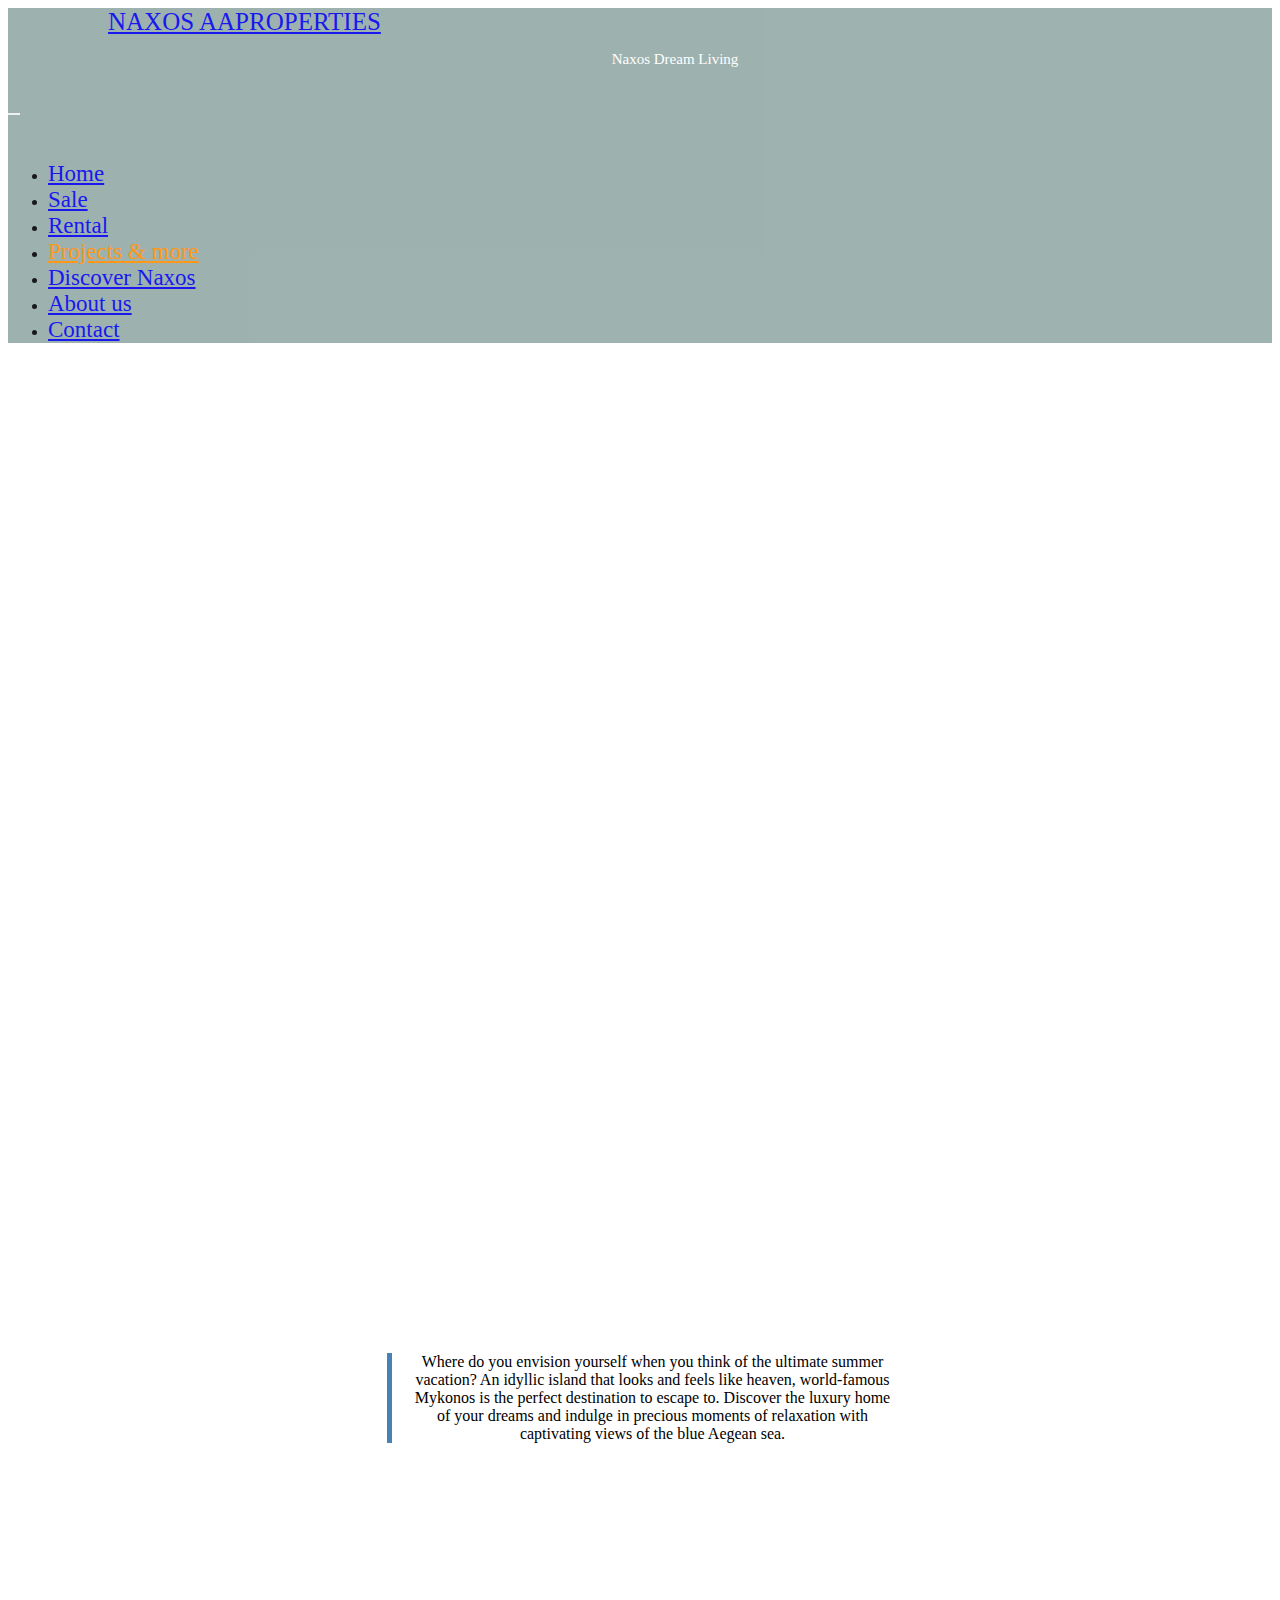
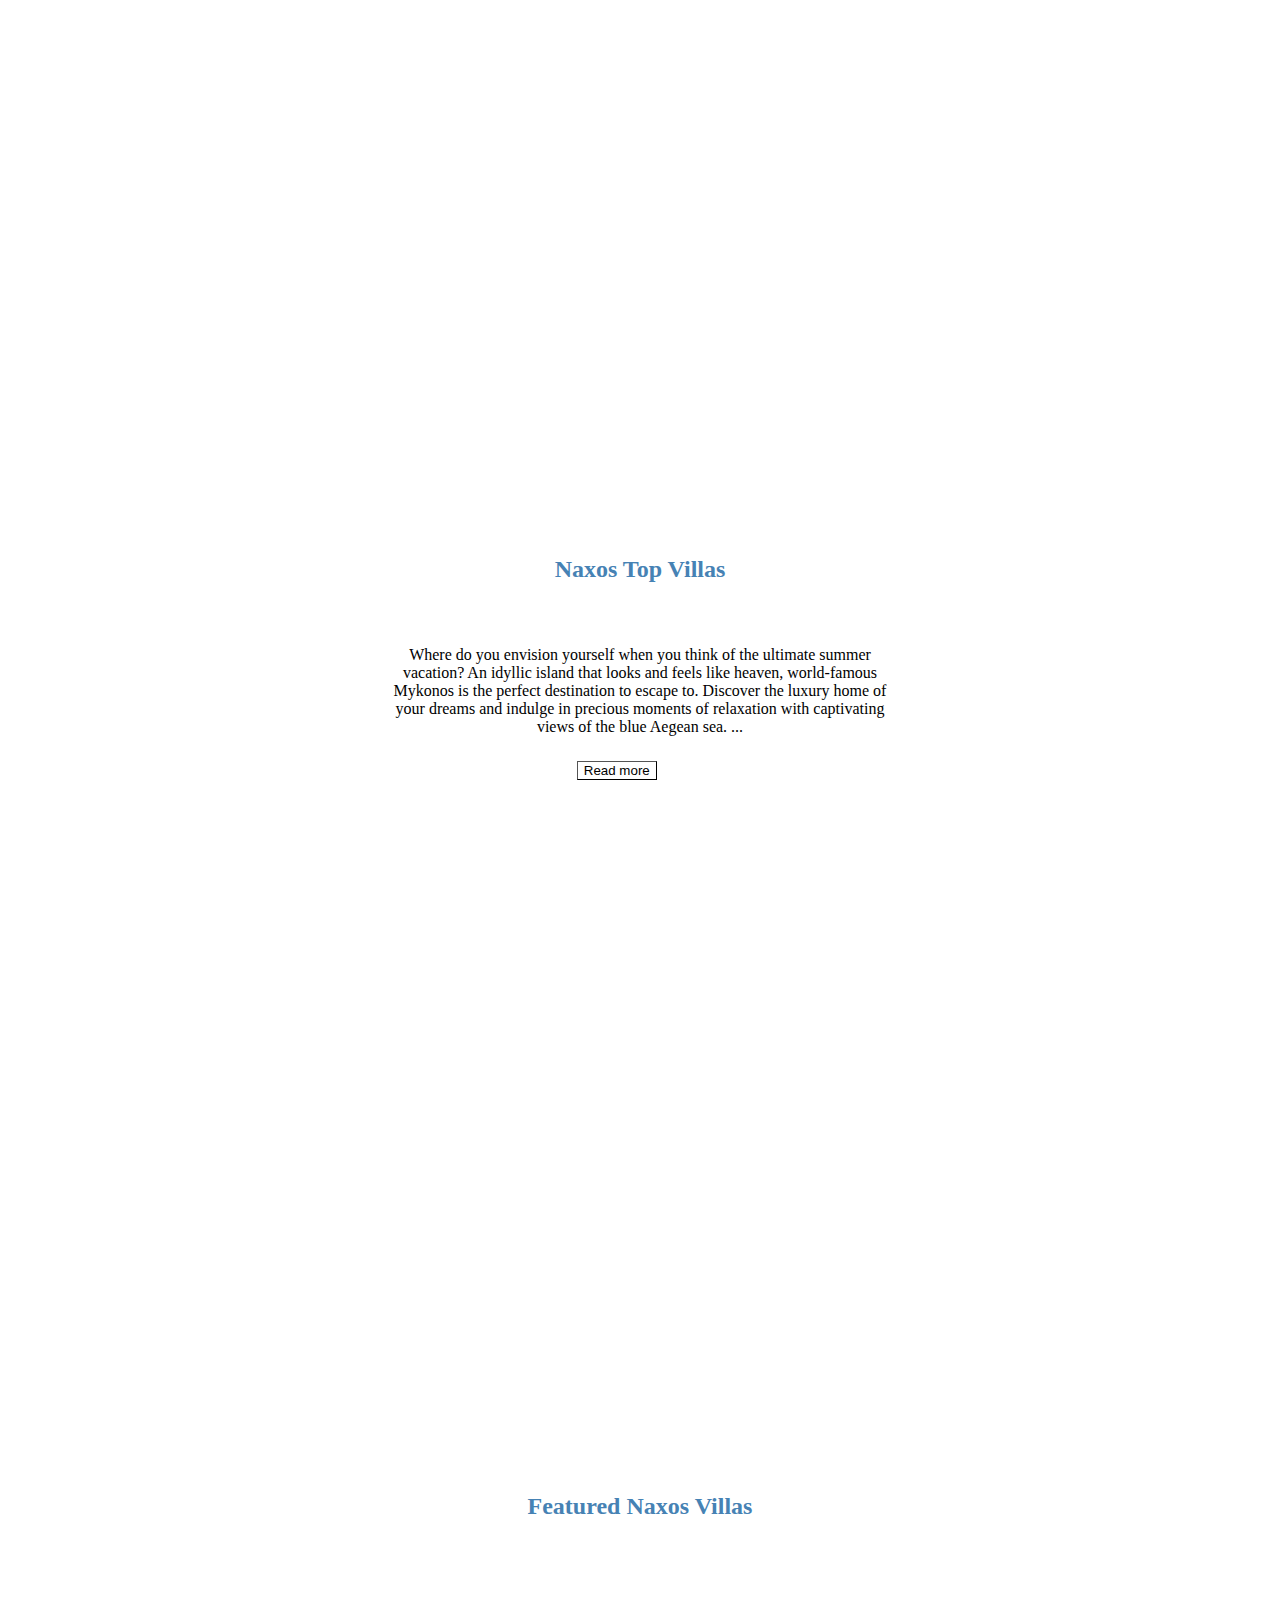
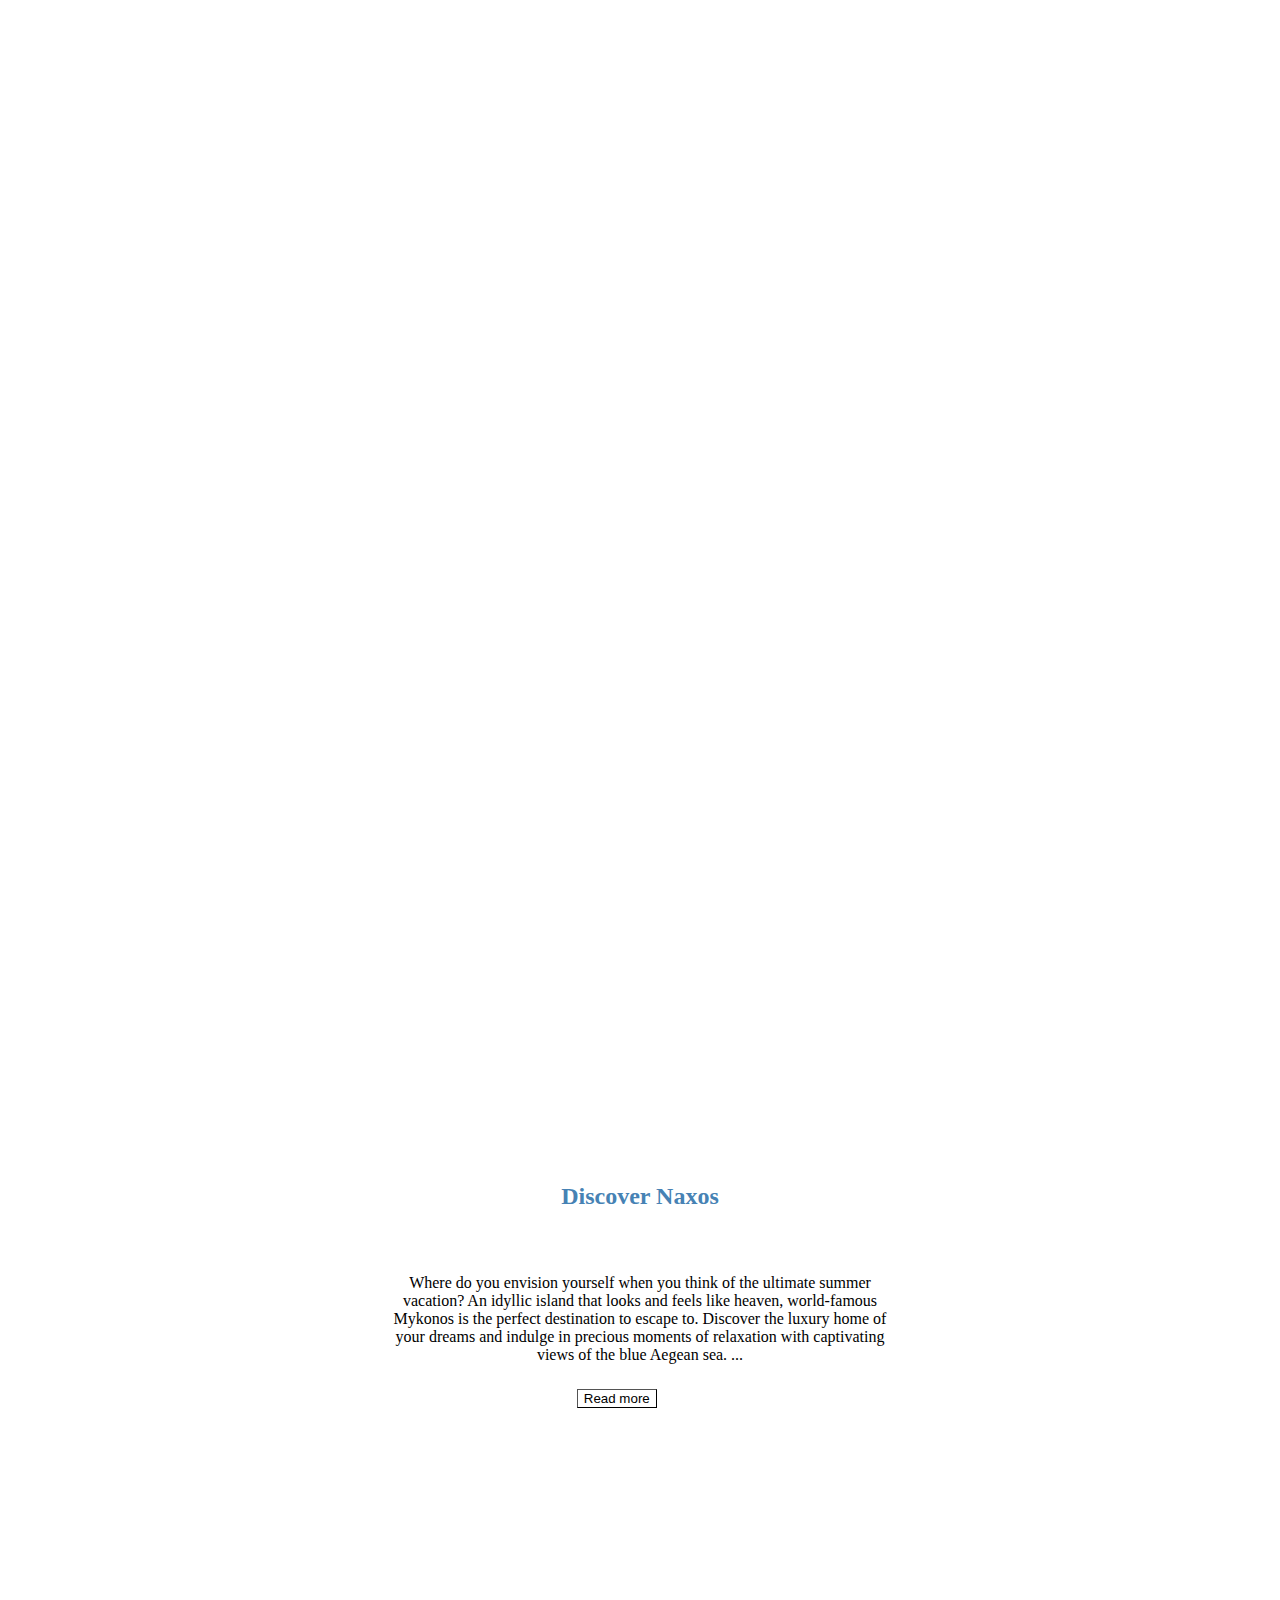
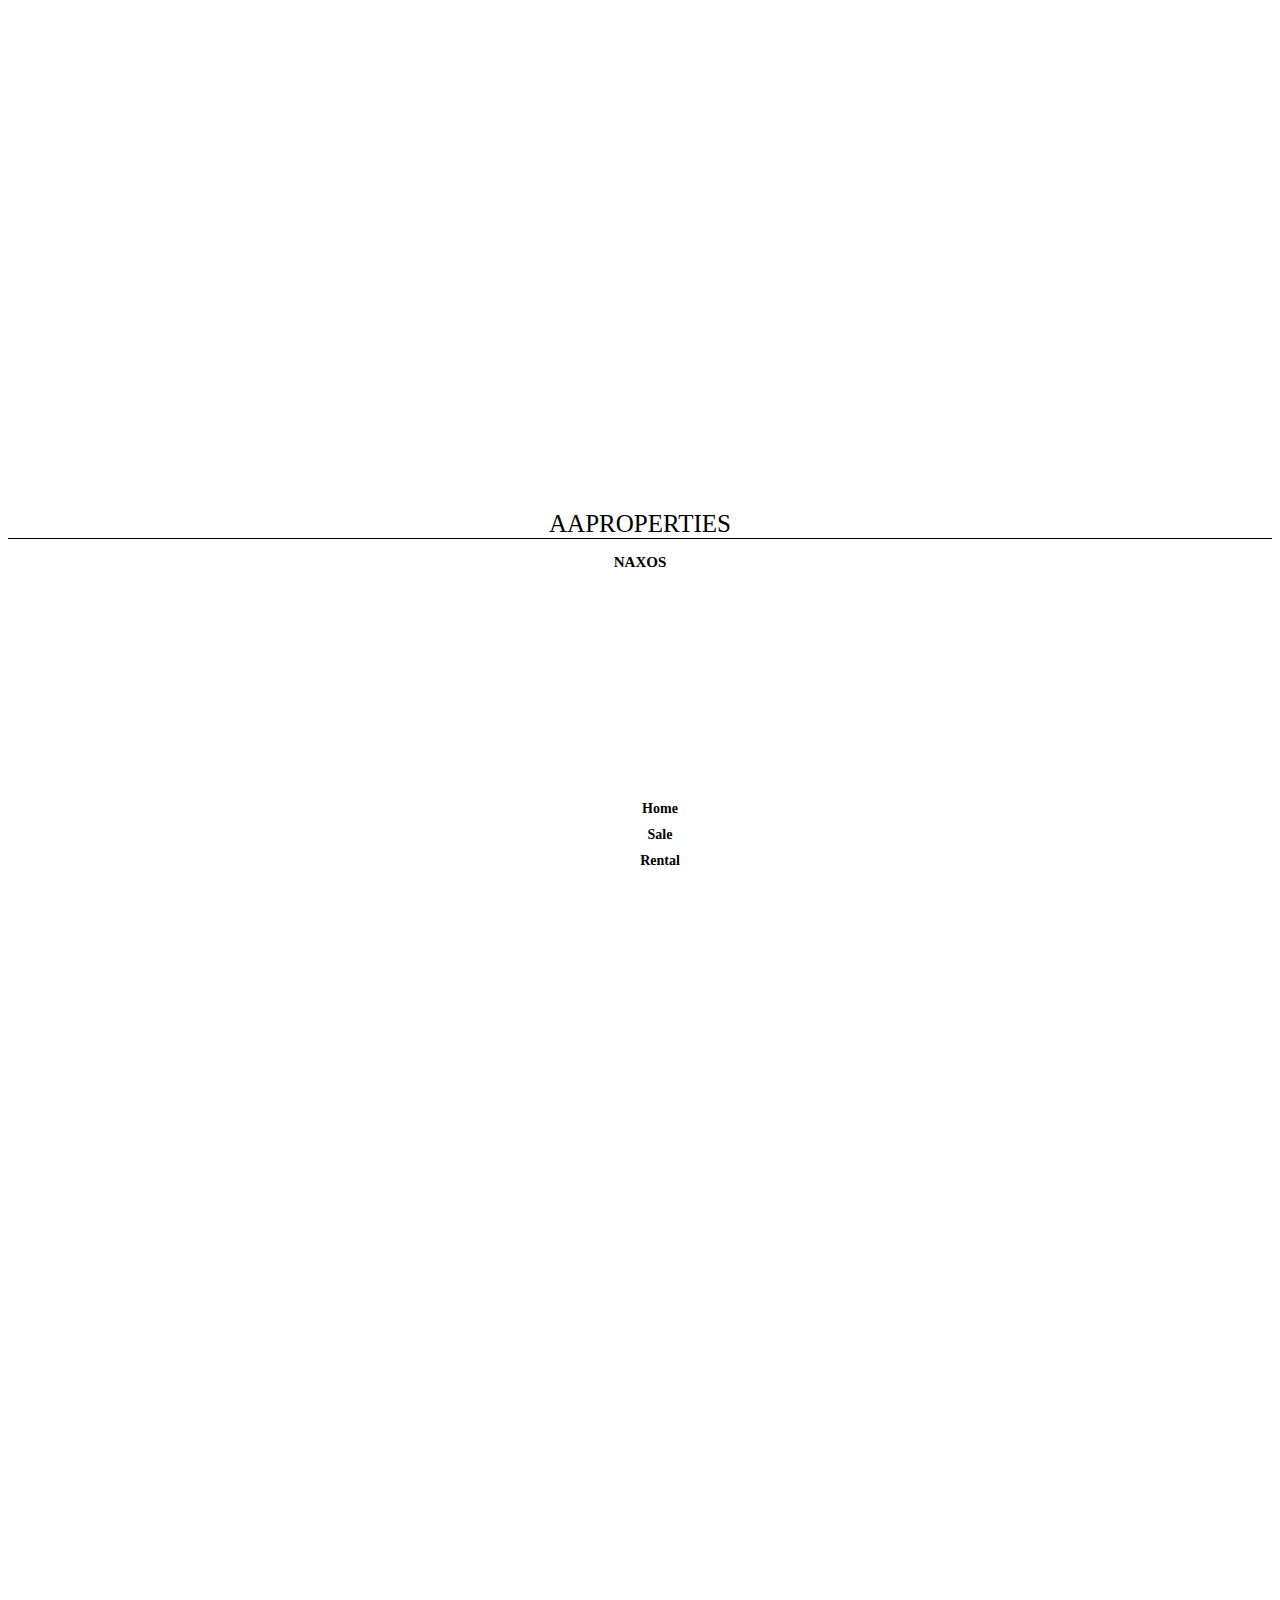
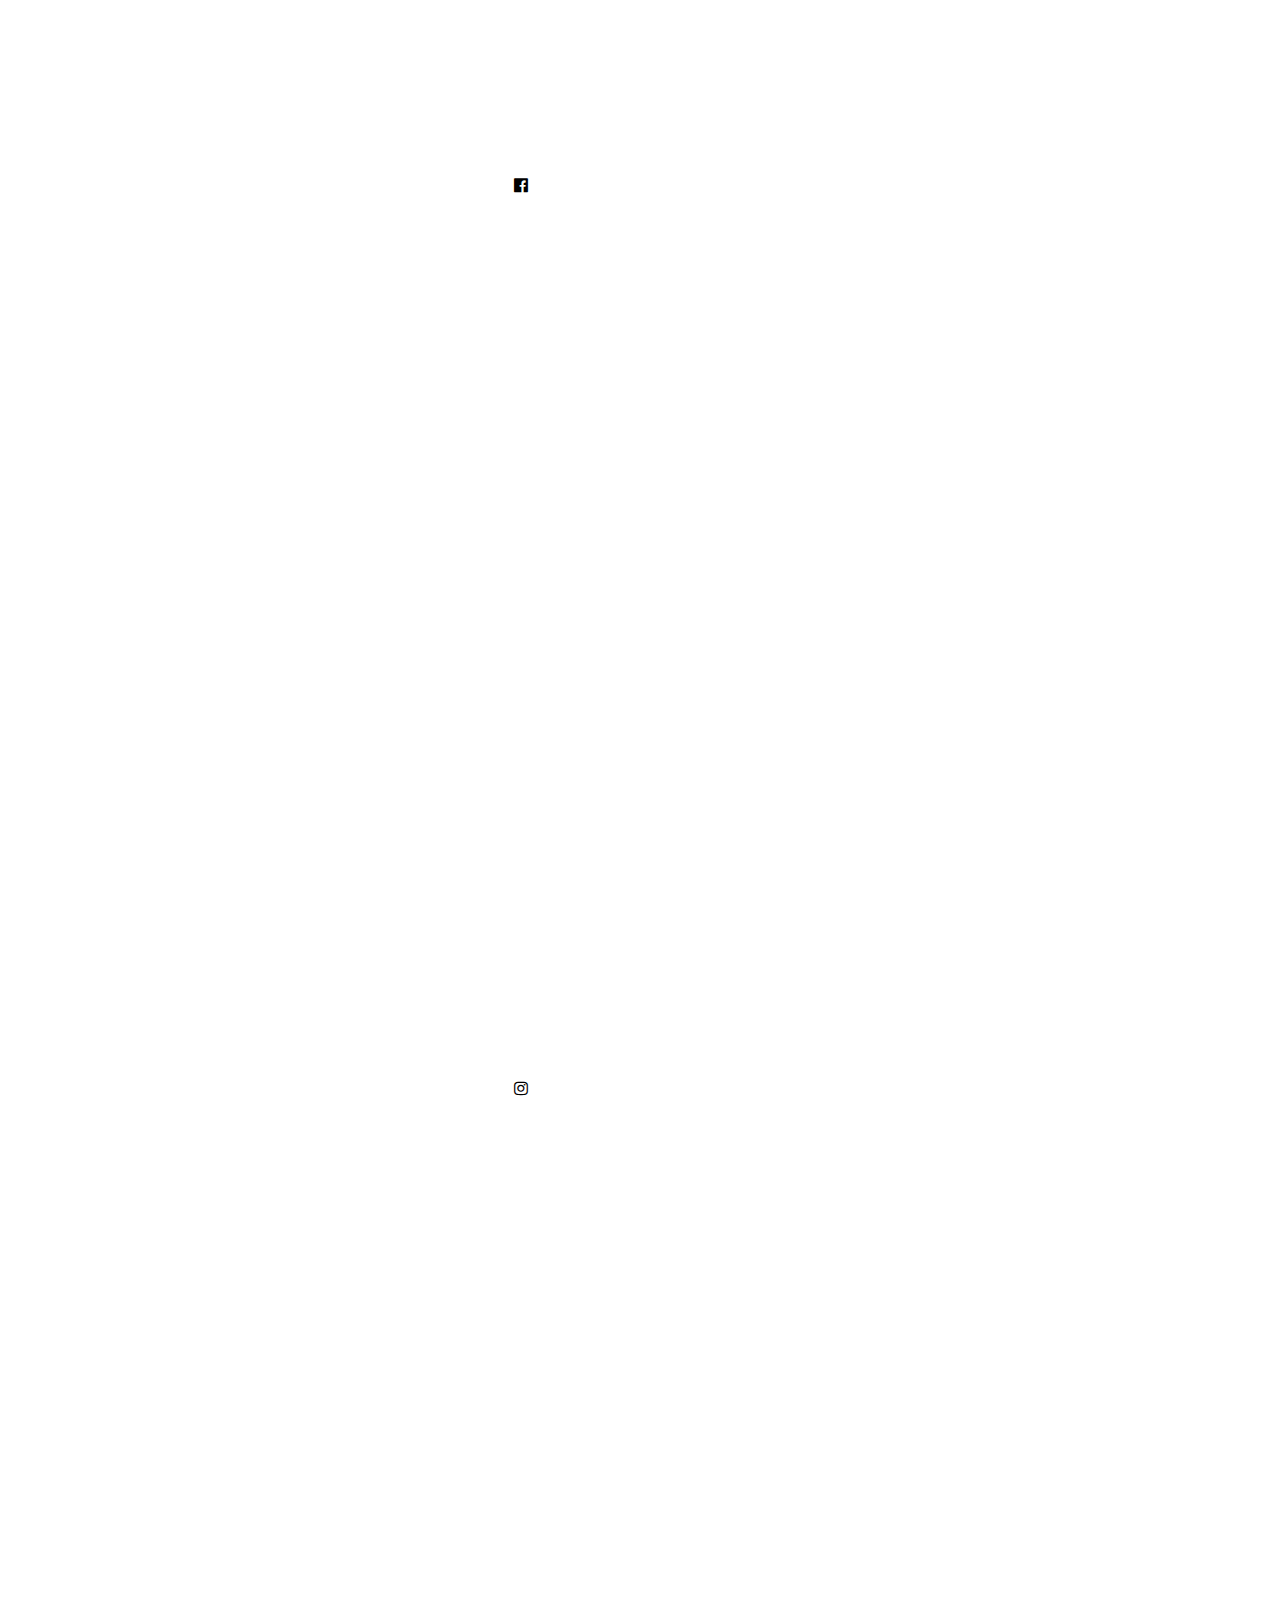
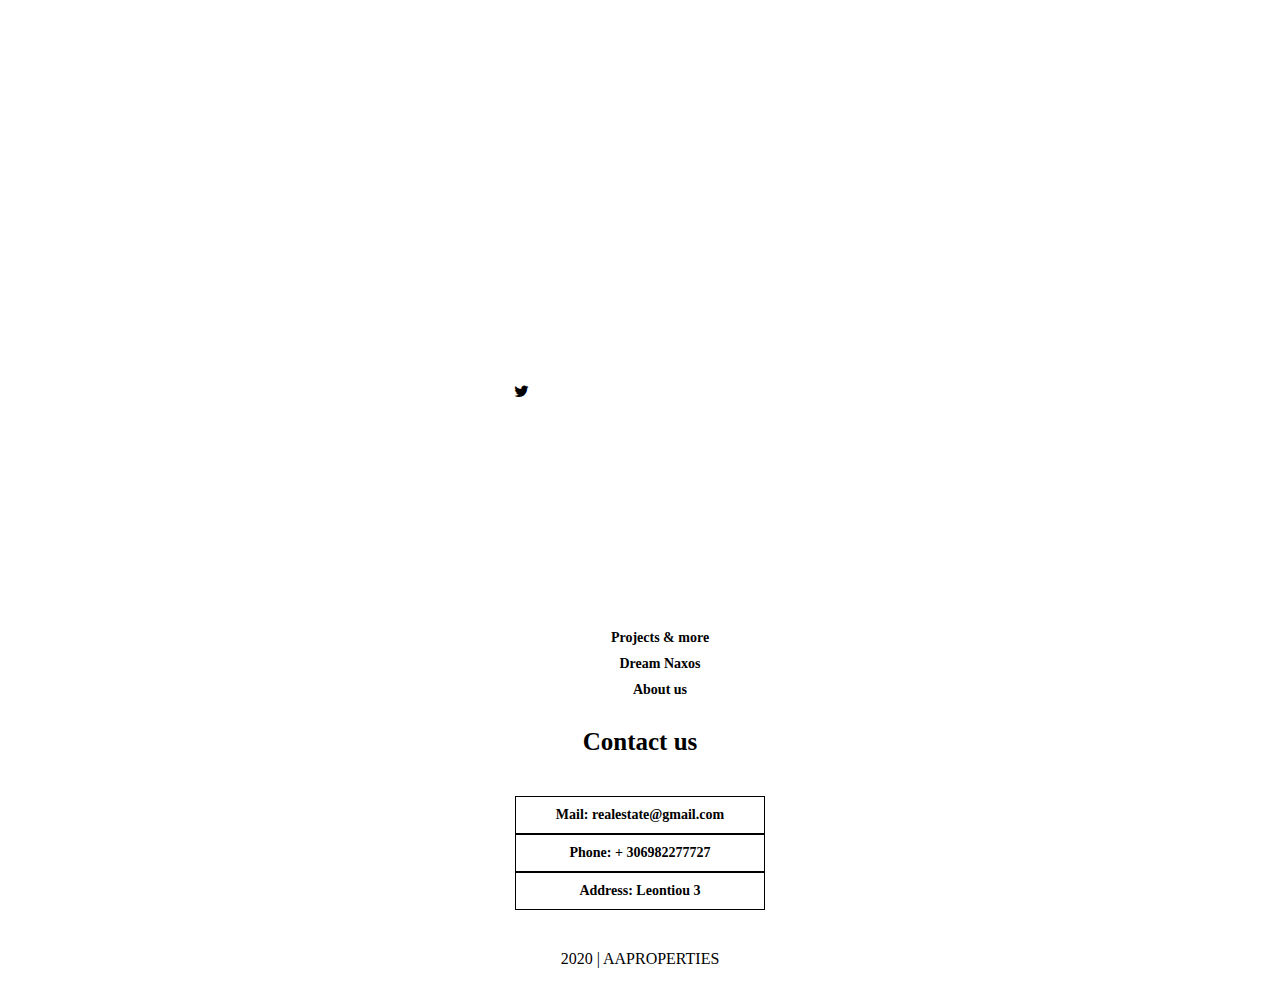
<file: index.html>
<!DOCTYPE html>
<html>
<head>
	<!-- Required meta tags -->
    <meta charset="utf-8">
    <meta name="viewport" content="width=device-width, initial-scale=1">
	<title>Naxos Real Estate</title>
	<script type="text/javascript" src="paper-full.js"></script>
	<script type="text/javascript" src="lib/jquery-3.5.1.min.js"></script>

    <!-- Fontawesome -->
    <link rel="stylesheet" href="https://cdnjs.cloudflare.com/ajax/libs/font-awesome/4.6.3/css/font-awesome.min.css">
    

	<!-- Bootstrap CSS -->
    <link rel="stylesheet" href="https://stackpath.bootstrapcdn.com/bootstrap/4.1.3/css/bootstrap.min.css" integrity="sha384-MCw98/SFnGE8fJT3GXwEOngsV7Zt27NXFoaoApmYm81iuXoPkFOJwJ8ERdknLPMO" crossorigin="anonymous">

    <!-- Custom CSS -->
	<link rel="stylesheet" type="text/css" href="index.css">

	
	
</head>
<body>


<nav id="mainNavbar" class="navbar navbar-dark fixed-top">
    <div>
        <a href="#home" class="navbar-brand">NAXOS AAPROPERTIES</a>
        <p class="dream">Naxos Dream Living</p>
    </div>
    <button type="button" class="navbar-toggler" data-toggle="collapse" data-target="#navLinks" aria-label="Toggle navigation">
        <span class="navbar-toggler-icon"></span>
    </button>
    <div class="collapse navbar-collapse" id="navLinks">
        <ul class="navbar-nav text-center">
            <li class="nav-item">
                <a href="#" class="nav-link">Home</a>
            </li>
            <li class="nav-item">
                <a href="#sale" class="nav-link">Sale</a>
            </li>
            <li class="nav-item">
                <a href="#rental" class="nav-link">Rental</a>
            </li>
            <li class="nav-item">
                <a href="gallery.html" class="nav-link Orange">Projects & more</a>
            </li>
            <li class="nav-item">
                <a href="#discover" class="nav-link">Discover Naxos</a>
            </li>
            <li class="nav-item">
                <a href="aboutus.html" class="nav-link">About us</a>
            </li>
            <li class="nav-item">
                <a href="#contact" class="nav-link">Contact</a>
            </li>
        </ul>
    </div>
</nav>

<section id="home"></section>

<div class="movebg">
    <h1>Naxos Villas Specialist</h1>
</div>

<div class="first">
    <p id="txtleft">Where do you envision yourself when you think of the ultimate summer vacation? An idyllic island that looks and feels like heaven, world-famous Mykonos is the perfect destination to escape to. Discover the luxury home of your dreams and indulge in precious moments of relaxation with captivating views of the blue Aegean sea.</p>
    <div class="parallax"></div>
    <section id="sale">
        <br>
        <br>
    </section>
    <h2 id="txtblue">Naxos Top Villas</h2>
    
    <p id="txt">Where do you envision yourself when you think of the ultimate summer vacation? An idyllic island that looks and feels like heaven, world-famous Mykonos is the perfect destination to escape to. Discover the luxury home of your dreams and indulge in precious moments of relaxation with captivating views of the blue Aegean sea.<span id="dots1"> ... </span><span id="more1">Lorem ipsum dolor sit amet consectetur adipisicing elit. Neque, iste molestiae beatae, maiores deserunt in voluptatibus aspernatur architecto excepturi delectus soluta? Ipsa, deleniti dolorem hic consequatur repellat eveniet quidem.Lorem ipsum dolor sit amet consectetur adipisicing elit. Neque, iste molestiae beatae, maiores deserunt in voluptatibus aspernatur architecto excepturi delectus soluta? Ipsa, deleniti dolorem hic consequatur repellat eveniet quidem.</span></p>

    <button onclick="click1()" id="myBtn">Read more</button>

    <div class="parallax2"></div>


    <section id="rental">
        <br>
        <br>
    </section>

    <h2 id="txtblue">Featured Naxos Villas</h2>
    

    <div class="wrapper">
        <div class="parent" onclick="">
            <div class="child bg-one">
                <a href="#">Mikri Vigla</a>
            </div>
        </div>

        <div class="parent right" onclick="">
            <div class="child bg-two">
                <a href="#">Kastraki</a>
            </div>
        </div>

        <div class="parent" onclick="">
            <div class="child bg-three">
                <a href="#">Orkos</a>
            </div>
        </div>

        <div class="parent right" onclick="">
            <div class="child bg-four">
                <a href="#">Plaka</a>
            </div>
        </div>

        <div class="parent" onclick="">
            <div class="child bg-five">
                <a href="#">Chora</a>
            </div>
        </div>

        <div class="parent right" onclick="">
            <div class="child bg-six">
                <a href="#">Apeiranthos</a>
            </div>
        </div>
    </div>
</div>




<div class="second">
    <section id="discover">
        <h2 id="txtblue">Discover Naxos</h2>
    </section>
    
    
    <p id="txt">Where do you envision yourself when you think of the ultimate summer vacation? An idyllic island that looks and feels like heaven, world-famous Mykonos is the perfect destination to escape to. Discover the luxury home of your dreams and indulge in precious moments of relaxation with captivating views of the blue Aegean sea.<span id="dots2"> ... </span><span id="more2">Lorem ipsum dolor sit amet consectetur adipisicing elit. Neque, iste molestiae beatae, maiores deserunt in voluptatibus aspernatur architecto excepturi delectus soluta? Ipsa, deleniti dolorem hic consequatur repellat eveniet quidem.Lorem ipsum dolor sit amet consectetur adipisicing elit. Neque, iste molestiae beatae, maiores deserunt in voluptatibus aspernatur architecto excepturi delectus soluta? Ipsa, deleniti dolorem hic consequatur repellat eveniet quidem.</span></p>
        
    <button onclick="click2()" id="Btn2">Read more</button>
            
    <div class="parallax3"></div>
        
</div>


<div class="footer" id="contact">
    <p id="footertitle">AAPROPERTIES</p>
    <p id="footernaxos">NAXOS</p>
    <div class="container-fluid">
        <div class="row border justify-content-around">
            <div class="col-sm-3">
                <ul>
                    <li>Home</li>
                    <li>Sale</li>
                    <li>Rental</li>
                </ul>
            </div>
            <div class="col-sm-1">
                <i href="" class="fa fa-facebook-official"></i>
            </div>
            <div class="col-sm-1">
                <i href="" class="fa fa-instagram"></i>
            </div>
            <div class="col-sm-1">
                <i href="" class="fa fa-twitter"></i> 
            </div>
            <div class="col-sm-3">
                <ul>
                    <li>Projects & more</li>
                    <li>Dream Naxos</li>
                    <li>About us</li>
                </ul>
            </div>
        </div>

        

    </div>




</div>

<div class="boxes">
    <h4>Contact us</h4>

    <p> Mail:    realestate@gmail.com</p>
    <p> Phone:   + 306982277727</p>
    <p> Address: Leontiou 3 </p>  


    <div class="finale">2020 | AAPROPERTIES</div> 
</div>







<script type="text/javascript" src="index.js"></script>
<script src="https://cdnjs.cloudflare.com/ajax/libs/popper.js/1.14.3/umd/popper.min.js" integrity="sha384-ZMP7rVo3mIykV+2+9J3UJ46jBk0WLaUAdn689aCwoqbBJiSnjAK/l8WvCWPIPm49" crossorigin="anonymous"></script>
<script src="https://stackpath.bootstrapcdn.com/bootstrap/4.1.3/js/bootstrap.min.js" integrity="sha384-ChfqqxuZUCnJSK3+MXmPNIyE6ZbWh2IMqE241rYiqJxyMiZ6OW/JmZQ5stwEULTy" crossorigin="anonymous"></script>


    
</body>
</html>
</file>
<file: index.css>
body {
	background: white;
	background-size: auto;
	color: black;
}

#mainNavbar .navbar-brand{
	margin-left: 100px;
	font-size: 25px;
	font-family: "Avenir";
}

#mainNavbar .dream {
	margin-left: 70px;
	color: white;
	text-align: center;
	font-size: 15px;
	font-weight: 300;
}


#mainNavbar .Orange {
	color: darkorange;
}

#mainNavbar .navbar-toggler{
	margin-top: 30px;
	margin-bottom: 30px;
	margin-right: 100px;
	border: none;
}

#mainNavbar {
	background-color: rgb(147, 170, 166);
	opacity: 0.9;
}

#mainNavbar .navbar-nav .nav-link {
	font-size: 23px;
	padding-bottom: 28px;
	font-family: "Avenir";
}

.first #txtleft {
	margin: 7% 30%;
	text-align: center;
	border-left: 5px solid steelblue;
	padding-left: 20px;
}

.first #txt {
	margin-top: 4%;
	margin-bottom: 2%;
	margin-left: 30%;
	margin-right: 30%;
	text-align: center;
}

.first #txtblue {
	margin-top: 7%;
	margin-bottom: 5%;
	margin-left: 30%;
	margin-right: 30%;
	text-align: center;
	font-family: "Avenir";
	color: steelblue;
}

.second #txtblue {
	margin-top: 550px;
	padding-top: 550px;
	margin-bottom: 5%;
	margin-left: 30%;
	margin-right: 30%;
	text-align: center;
	font-family: "Avenir";
	color: steelblue;
}

.second #txt {
	margin-top: 4%;
	margin-bottom: 2%;
	margin-left: 30%;
	margin-right: 30%;
	text-align: center;
}

.parallax {
  /* The image used */
  background-image: url("https://images.dwell.com/photos/6165276142929289216/6504853140940161024/large.jpg");

  /* Set a specific height */
  min-height: 500px; 

  /* Create the parallax scrolling effect */
  background-attachment: fixed;
  background-position: center;
  background-repeat: no-repeat;
  background-size: cover;
}

.parallax2 {
  /* The image used */
  background-image: url("https://i.pinimg.com/originals/14/69/9e/14699e3f61aaa977ac10c5cb5ea94795.jpg");

  /* Set a specific height */
  min-height: 500px; 

  /* Create the parallax scrolling effect */
  background-attachment: fixed;
  background-position: center;
  background-repeat: no-repeat;
  background-size: 70% 100%;
}

.parallax3 {
  /* The image used */
  background-image: url("https://www.greeka.com/photos/cyclades/naxos/beaches/hero/naxos-beaches-1-1280.jpg");

  /* Set a specific height */
  min-height: 500px; 

  /* Create the parallax scrolling effect */
  background-attachment: fixed;
  background-position: center;
  background-repeat: no-repeat;
  background-size: cover;
}


#more1 {display: none;}
#more2 {display: none;}

#myBtn {
	background-color: white;
	color: black;
	border-color: black;
	border-width: thin;
	margin-left: 45%;
	margin-bottom: 7%;
}

#Btn2 {
	background-color: white;
	color: black;
	border-color: black;
	border-width: thin;
	margin-left: 45%;
	margin-bottom: 7%;
}


.movebg {
  height: 100vh;
  background-image: url(https://i.pinimg.com/originals/57/ea/07/57ea07b8f8878d0be55bd3b790a01d7c.jpg);
  background-size: 110% 110%;
  background-position: center center;
  animation: shrink 10s infinite alternate;
}

.movebg h1 {
	color:white;
	text-align: center;
	padding-top: 25%;
	font-family: "Avenir";
}

@media (max-width: 800px) {
    .movebg h1 {
        font-weight: 100;
        font-size: 20px;
        padding-top: 250px;
    }

    .movebg {
    	background-size: 150% 150%;
    }

    #mainNavbar .navbar-brand {
    	font-size: 17px;
    	margin-left: 0;
    }

    #mainNavbar .dream {
    	display: none;
	
    }

    #mainNavbar .navbar-toggler {
    	margin-right: 0;
    }

    #mainNavbar .navbar-nav .nav-link {
    	font-size: 20px;
    	padding-bottom: 13px;
    }

    .first #txtleft {
    	font-size: 11px;
    }

    .first #txtblue {
    	font-size: 20px;
    }

    .first #txt {
    	font-size: 11px;
    }

    .first #myBtn {
    	font-size: 12px;
    	margin-left: 42%;
    }

    .second #txtblue {
    	font-size: 20px;
    }

    .second #txt {
    	font-size: 11px;
    }

    .second #Btn2 {
    	font-size: 12px;
    	margin-left: 42%;
    }

    .footer .container-fluid {
    	display: none;
    }     
}

@keyframes shrink {
  0% {
    background-size: 110% 110%;
  }
  100% {
    background-size: 100% 100%;
  }
}


.wrapper {
    padding: 50px 50px;
    max-width: 1200px;
    text-align: center;
    margin-left: auto;
    margin-right: auto;
}

.right {float: right !important;}
/* Image zoom on hover + Overlay colour */
.parent {
    width: 45%;
    margin: 20px;
    height: 300px;
    border: none;
    overflow: hidden;
    position: relative;
    float: left;
    display: inline-block;
    cursor: pointer;
}

.child {
    height: 100%;
    width: 100%;
    background-size: cover;
    background-repeat: no-repeat;
    -webkit-transition: all .5s;
    -moz-transition: all .5s;
    -o-transition: all .5s;
    transition: all .5s;
}

/* Several different images */
.bg-one {background-image: url(https://media-cdn.tripadvisor.com/media/photo-s/0c/37/33/f2/isalos.jpg);}
.bg-two {background-image: url(https://www.realnaxos.com/wp-content/uploads/2020/01/05-b-Outside.jpg);}
.bg-three {background-image: url(https://sites.google.com/site/yourgreekvillacom/villa-kamari-naxos/3.jpg);}
.bg-four {background-image: url(https://www.santorinivillas.co.uk/wp-content/uploads/2019/11/naxos-luxury-villas-outside.jpg);}
.bg-five {background-image: url(https://images.trvl-media.com/hotels/33000000/32640000/32631500/32631462/4c8d6c62.jpg?impolicy=fcrop&w=670&h=385&p=1&q=medium);}
.bg-six {background-image: url(https://i.pinimg.com/originals/9b/74/07/9b7407592f7db7001aba88b88e51d85b.png);}


.wrapper a {
    display: none;
    font-size: 35px;
    color: #ffffff !important;
    font-family: sans-serif;
    text-align: center;
    margin: auto;
    position: absolute;
    top: 0;
    left: 0;
    bottom: 0;
    right: 0;
    height: 50px;
    cursor: pointer;
    /*text-decoration: none;*/
}

.parent:hover .child, .parent:focus .child {
    -ms-transform: scale(1.2);
    -moz-transform: scale(1.2);
    -webkit-transform: scale(1.2);
    -o-transform: scale(1.2);
    transform: scale(1.2);
}

.parent:hover .child:before, .parent:focus .child:before {
    display: block;
}

.parent:hover a, .parent:focus a {
    display: block;
}

.child:before {
    content: "";
    display: none;
    height: 100%;
    width: 100%;
    position: absolute;
    top: 0;
    left: 0;
    background-color: rgba(52,73,94,0.75);
}

/* Media Queries */
@media screen and (max-width: 960px) {
    .parent {width: 100%; margin: 20px 0px}
        .wrapper {padding: 20px 20px;}
}


.hello {display: none}

.footer #footertitle{
	padding-top: 7%;
	margin-bottom: 0;
	text-align: center;
	color: black;
	font-family: "Avenir";
	font-size: 25px;
	border-bottom: 1px solid black;
}

.footer #footernaxos {
	padding-top: 0;
	text-align: center;
	color: black;
	font-family: "Avenir";
	font-size: 15px;
	font-weight: bold;
}

.footer ul {
	text-align: center;
	list-style-type:none;
	padding-top: 17%;
	font-size: 14px;
	font-weight: 600;
}

.footer li {
	padding-bottom: 10px;
}

i {
	margin-left: 40%;
	padding-top: 70%;
}

#line3 {
	border-right: 1px solid black;
	padding-right: 0;
	padding-left: 50%;
	border-width: 100%;
	margin-top: 0;
	margin-bottom: 0;

}

.boxes p {
	border: 1px solid black;
	margin: 0 auto;
	width: 18%;
	font-size: 14px;
	font-weight: 550;
	padding: 10px;
	font-family: "Avenir";
}

.boxes h4 {
	margin-bottom: 40px;
	margin-top: 20px;
	font-family: "Avenir";
	font-size: 25px;


}

.boxes {
	text-align: center;

}

.finale {
	margin-top: 40px;
	margin-bottom: 20px;
	font-family: "Avenir";
	font-weight: 500;
}

@media (max-width: 800px) {

	.boxes p {
		border-style: none;
		width: 100%;
	}
}
</file>
